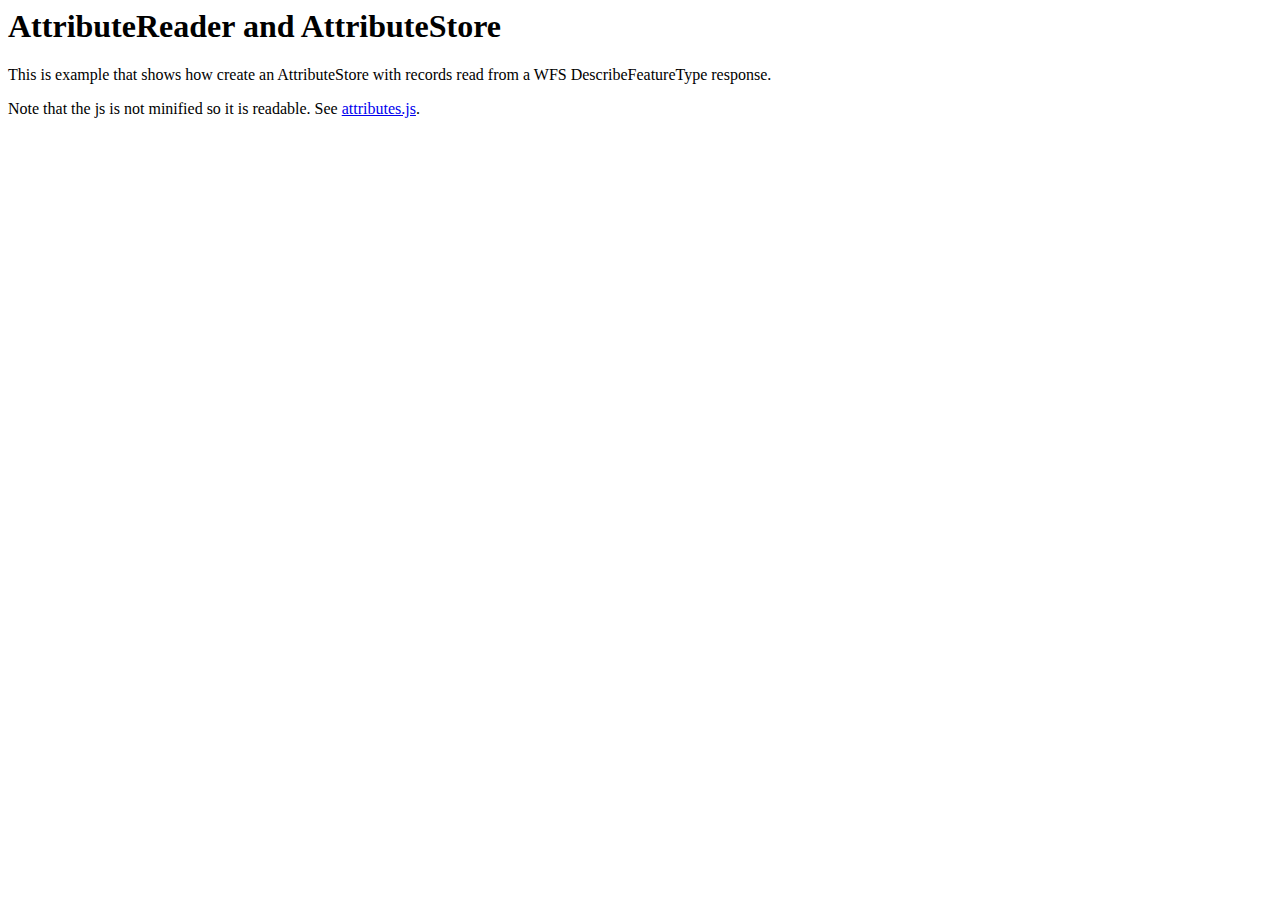
<file: js/geoext/examples/attributes.html>
<html>
    <head>
        <title>GeoExt AttributeReader and AttributeStore</title>

        <script type="text/javascript" src="http://extjs.cachefly.net/builds/ext-cdn-771.js"></script>
        <link rel="stylesheet" type="text/css" href="http://extjs.cachefly.net/ext-2.2.1/resources/css/ext-all.css" />
        <link rel="stylesheet" type="text/css" href="http://extjs.cachefly.net/ext-2.2.1/examples/shared/examples.css" />
        <script src="http://openlayers.org/api/2.8/OpenLayers.js"></script>
        <script type="text/javascript" src="../lib/GeoExt.js"></script>

        <script type="text/javascript" src="attributes.js"></script>

    </head>
    <body>
        <h1>AttributeReader and AttributeStore</h1>
        <p>This is example that shows how create an AttributeStore with
        records read from a WFS DescribeFeatureType response.</p>

        <p>Note that the js is not minified so it is readable.
        See <a href="attributes.js">attributes.js</a>.</p>

    </body>
</html>
</file>
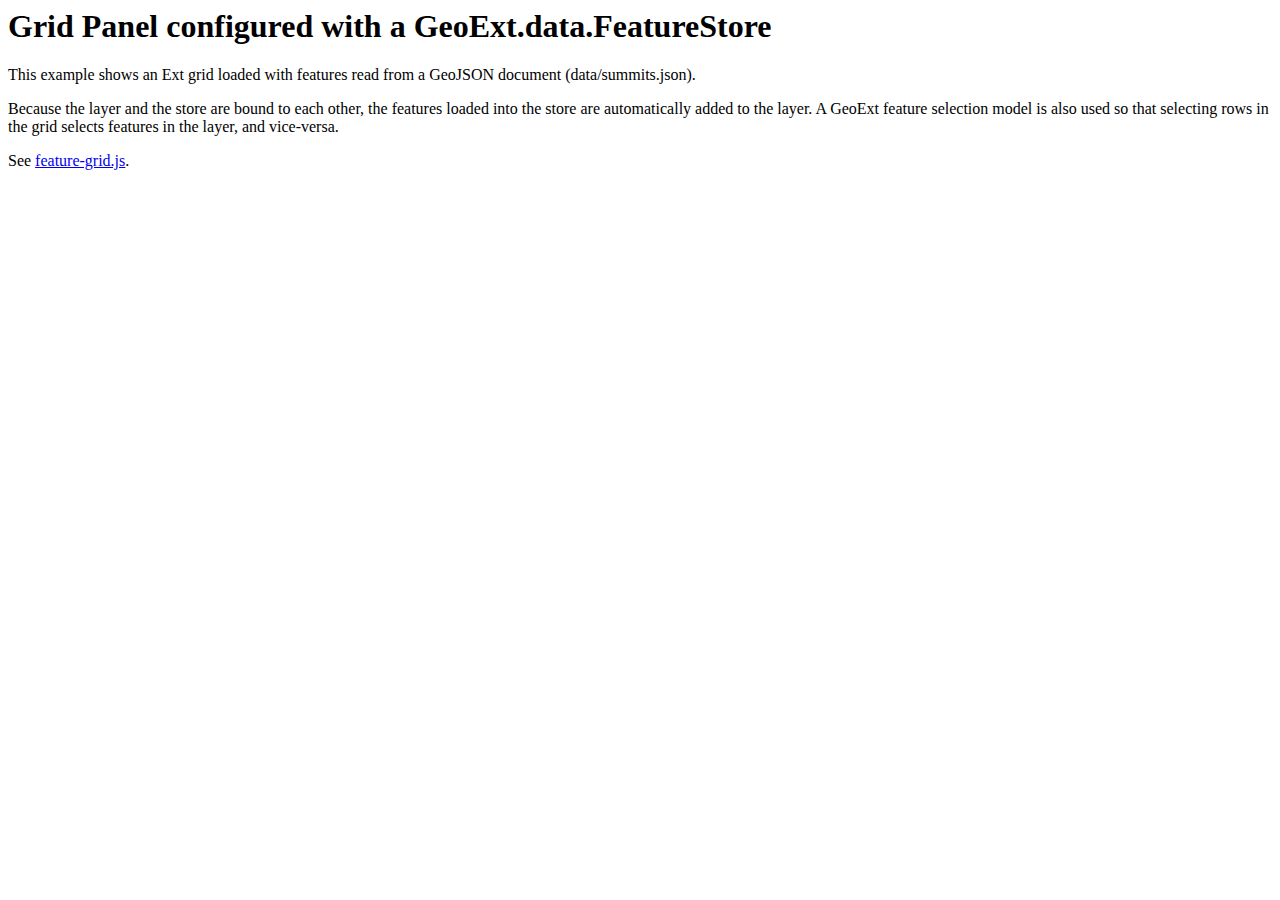
<file: js/geoext/examples/feature-grid.html>
<html>
    <head>
        <title>GeoExt FeatureStore in an Ext Grid</title>

        <script type="text/javascript" src="http://extjs.cachefly.net/builds/ext-cdn-771.js"></script>
        <link rel="stylesheet" type="text/css" href="http://extjs.cachefly.net/ext-2.2.1/resources/css/ext-all.css" />
        <link rel="stylesheet" type="text/css" href="http://extjs.cachefly.net/ext-2.2.1/examples/shared/examples.css" />
        <script src="http://openlayers.org/api/2.8/OpenLayers.js"></script>
        <script type="text/javascript" src="../lib/GeoExt.js"></script>
        
        <script type="text/javascript" src="feature-grid.js"></script>

    </head>
    <body>
        <h1>Grid Panel configured with a GeoExt.data.FeatureStore</h1>

        <p>This example shows an Ext grid loaded with features read from a
        GeoJSON document (data/summits.json).</p>
        
        <p>Because the layer and the store are bound to each other, the
        features loaded into the store are automatically added to the layer. A 
        GeoExt feature selection model is also used so that selecting rows in 
        the grid selects features in the layer, and vice-versa.</p> 

        <p>See <a href=feature-grid.js>feature-grid.js</a>.</p>

        <div id="mainpanel"></div>
    </body>
</html>
</file>
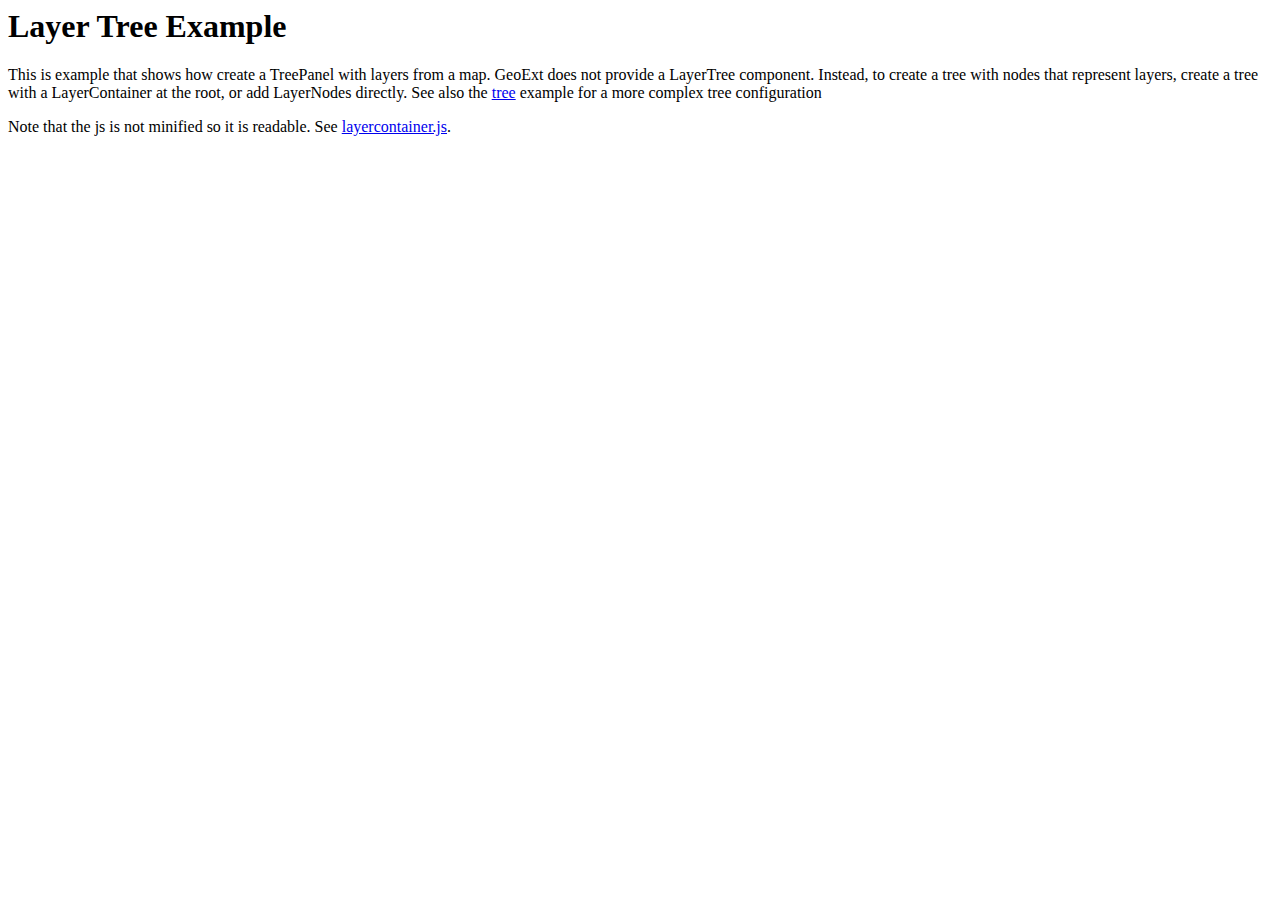
<file: js/geoext/examples/layercontainer.html>
<html>
    <head>
        <title>GeoExt Layer Tree</title>

        <script type="text/javascript" src="http://extjs.cachefly.net/builds/ext-cdn-771.js"></script>
        <link rel="stylesheet" type="text/css" href="http://extjs.cachefly.net/ext-2.2.1/resources/css/ext-all.css" />
        <link rel="stylesheet" type="text/css" href="http://extjs.cachefly.net/ext-2.2.1/examples/shared/examples.css" />
        <script src="http://openlayers.org/api/2.8/OpenLayers.js"></script>
        <script type="text/javascript" src="../lib/GeoExt.js"></script>

        <script type="text/javascript" src="layercontainer.js"></script>

    </head>
    <body>
        <h1>Layer Tree Example</h1>
        <p>This is example that shows how create a TreePanel with layers
        from a map.  GeoExt does not provide a LayerTree component.  Instead,
        to create a tree with nodes that represent layers, create a tree with
        a LayerContainer at the root, or add LayerNodes directly. See also the
        <a href="tree.html">tree</a> example for a more complex tree
        configuration</p>

        <p>Note that the js is not minified so it is readable.
        See <a href="layercontainer.js">layercontainer.js</a>.</p>

        <div style="position: relative;">
            <div id="capgrid"></div>
            <div id="tree"></div>
            <div id="mappanel"></div>
        </div>
    </body>
</html>
</file>
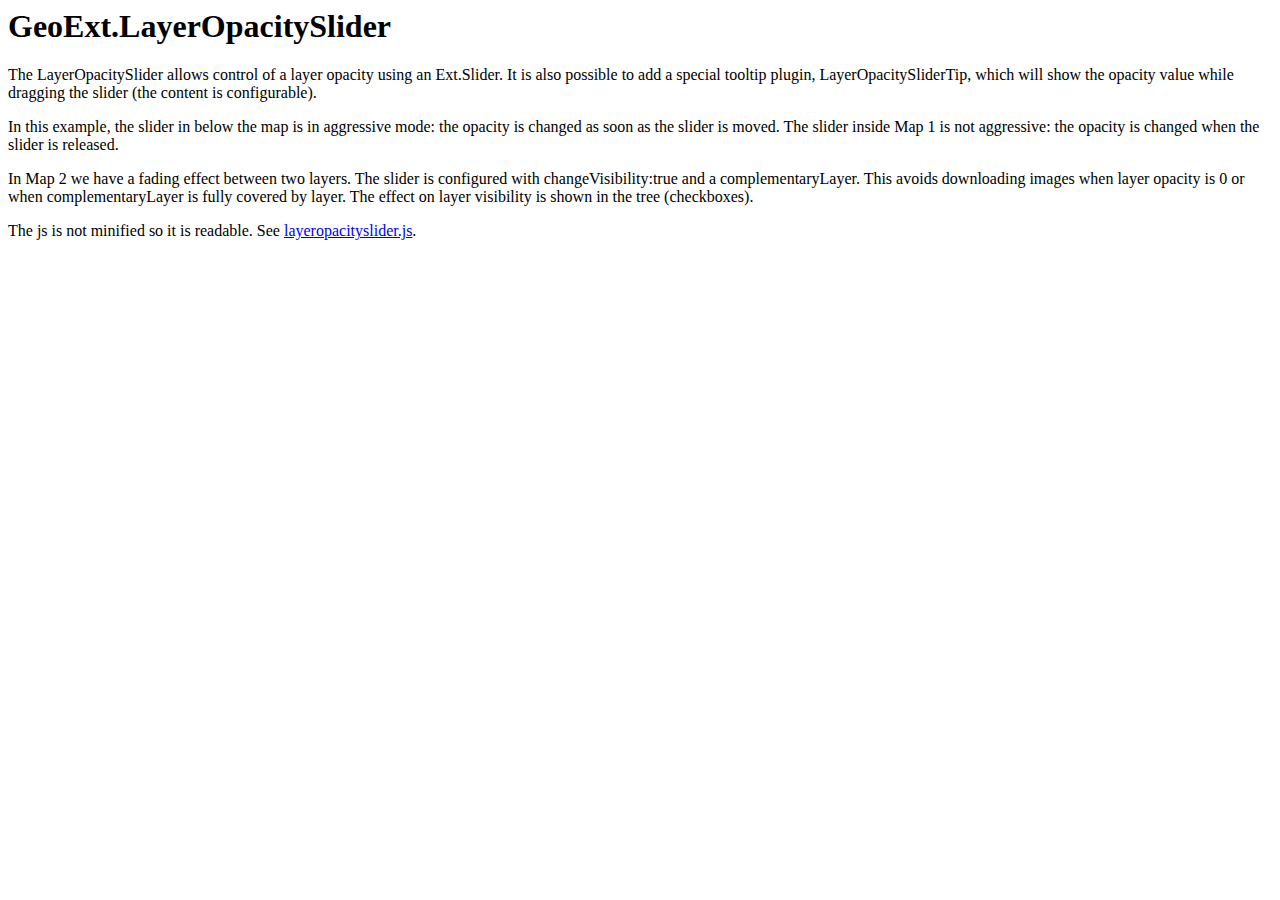
<file: js/geoext/examples/layeropacityslider.html>
<html>
    <head>
        <title>GeoExt LayerOpacitySlider</title>

        <script type="text/javascript" src="http://extjs.cachefly.net/builds/ext-cdn-771.js"></script>
        <link rel="stylesheet" type="text/css" href="http://extjs.cachefly.net/ext-2.2.1/resources/css/ext-all.css" />
        <link rel="stylesheet" type="text/css" href="http://extjs.com/deploy/dev/examples/shared/examples.css"></link>
        <script src="http://openlayers.org/api/2.8/OpenLayers.js"></script>
        <script type="text/javascript" src="../lib/GeoExt.js"></script>
        <style type="text/css">
            .x-tree-node-leaf .gx-tree-layer-icon {
                width: 0px;
            }
        </style>

        <script type="text/javascript" src="layeropacityslider.js"></script>
    </head>
    <body>
        <h1>GeoExt.LayerOpacitySlider</h1>

        <p>The LayerOpacitySlider allows control of a layer opacity using an
        Ext.Slider.  It is also possible to add a special tooltip plugin,
        LayerOpacitySliderTip, which will show the opacity value while dragging
        the slider (the content is configurable).<p>

        <p>In this example, the slider in below the map is in aggressive mode: the
        opacity is changed as soon as the slider is moved. The slider inside
        Map 1 is not aggressive: the opacity is changed when the slider is
        released.</p>

        <p>In Map 2 we have a fading effect between two layers. The slider is configured
        with changeVisibility:true and a complementaryLayer. This avoids downloading images
        when layer opacity is 0 or when complementaryLayer is fully covered by layer.
        The effect on layer visibility is shown in the tree (checkboxes).</p>

        <p>The js is not minified so it is readable. See <a
        href="layeropacityslider.js">layeropacityslider.js</a>.</p>

            <div id="map1-container" style="float:left"></div>
            <div id="map2-container" style="float:right"></div>
            <div id="tree" style="float:right"></div>
            <div id="slider" style="clear:both"></div>
    </body>
</html>
</file>
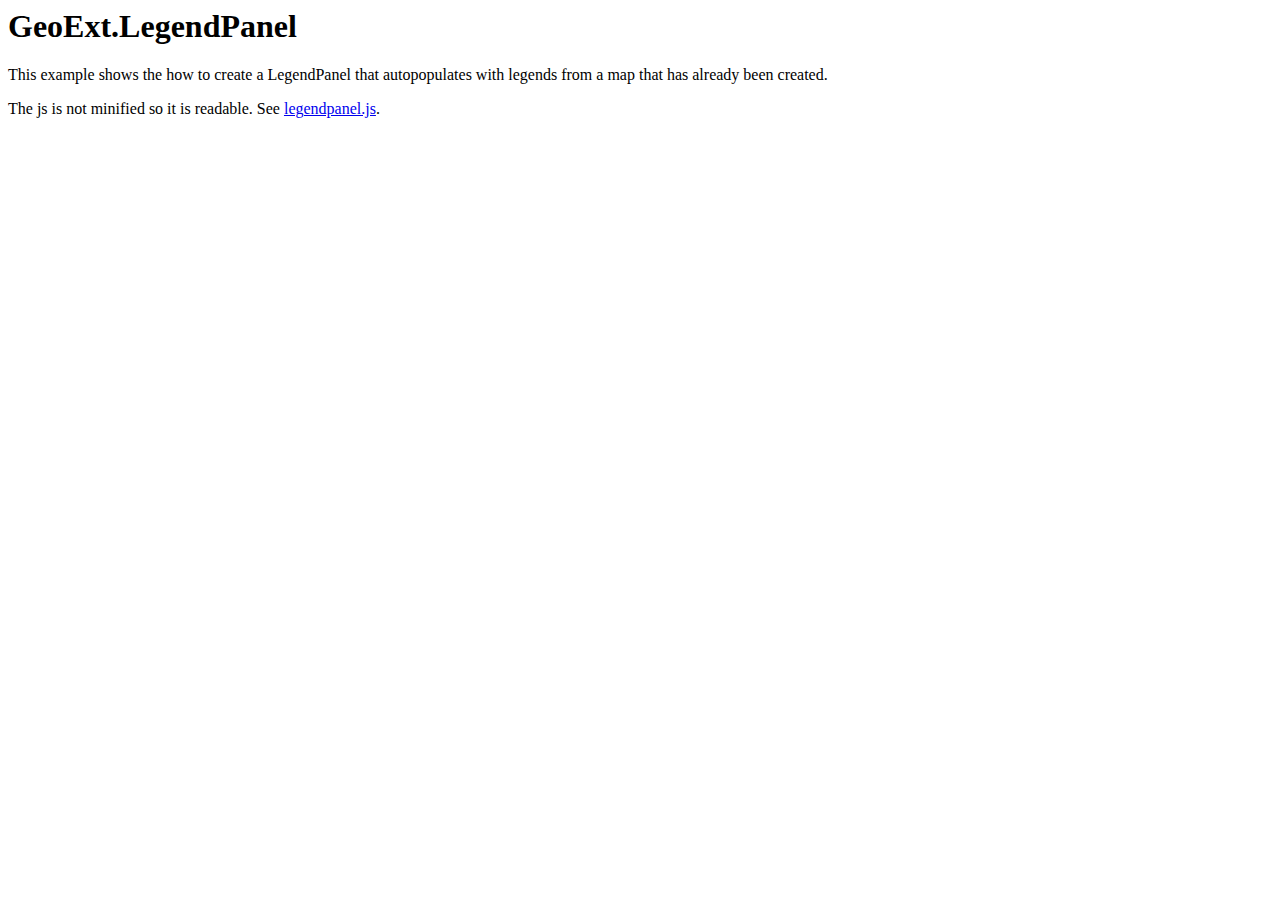
<file: js/geoext/examples/legendpanel.html>
<html>
    <head>
        <script type="text/javascript" src="http://extjs.cachefly.net/ext-2.2.1/adapter/ext/ext-base.js"></script>
        <script type="text/javascript" src="http://extjs.cachefly.net/ext-2.2.1/ext-all.js"></script>
        <link rel="stylesheet" type="text/css" href="http://extjs.cachefly.net/ext-2.2.1/resources/css/ext-all.css" />
        <link rel="stylesheet" type="text/css" href="http://extjs.cachefly.net/ext-2.2.1/examples/shared/examples.css" />
        <script src="http://openlayers.org/api/2.8/OpenLayers.js"></script>
        <script type="text/javascript" src="../lib/GeoExt.js"></script>

        <script type="text/javascript" src="legendpanel.js"></script>

        <style type="text/css">
        .mylabel {
            font-weight: bold;
            color: red;
        }
        </style>
    </head>
    <body>
        <h1>GeoExt.LegendPanel</h1>
        <p>This example shows the how to create a LegendPanel that autopopulates with legends from a map
        that has already been created.</p>
        <p>The js is not minified so it is readable. See <a href="legendpanel.js">legendpanel.js</a>.</p>
        <div id="view"></div>
    </body>
</html>
</file>
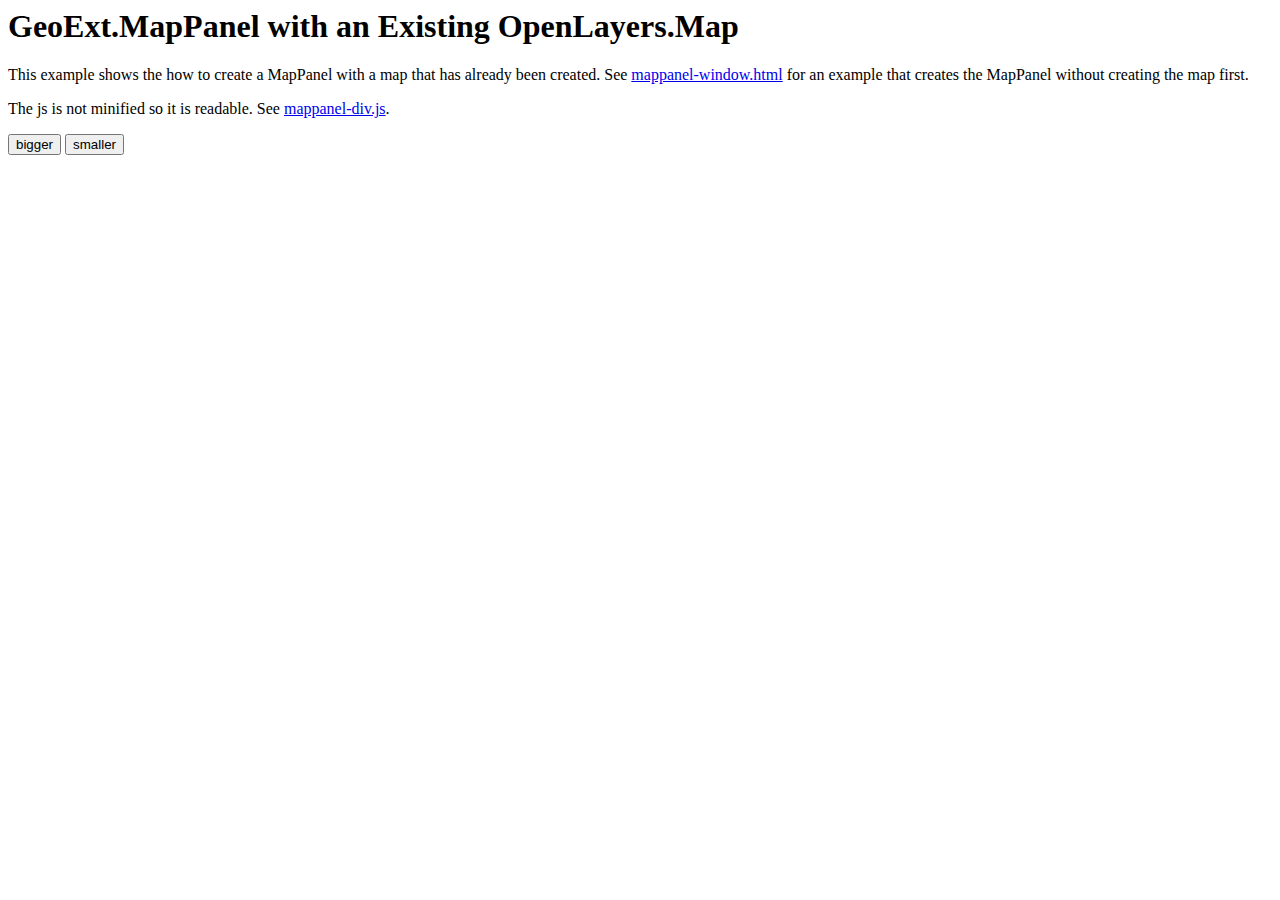
<file: js/geoext/examples/mappanel-div.html>
<html>
    <head>
        <title>GeoExt MapPanel Example</title>

        <script type="text/javascript" src="http://extjs.cachefly.net/builds/ext-cdn-771.js"></script>
        <link rel="stylesheet" type="text/css" href="http://extjs.cachefly.net/ext-2.2.1/resources/css/ext-all.css" />
        <link rel="stylesheet" type="text/css" href="http://extjs.cachefly.net/ext-2.2.1/examples/shared/examples.css" />
        <script src="http://openlayers.org/api/2.8/OpenLayers.js"></script>
        <script type="text/javascript" src="../lib/GeoExt.js"></script>

        <script type="text/javascript" src="mappanel-div.js"></script>

    </head>
    <body>
        <h1>GeoExt.MapPanel with an Existing OpenLayers.Map</h1>
        <p>This example shows the how to create a MapPanel with a map that has
        already been created.  See <a href="mappanel-window.html">mappanel-window.html</a>
        for an example that creates the MapPanel without creating the map first.<p>
        <p>The js is not minified so it is readable. See <a href="mappanel-div.js">mappanel-div.js</a>.</p>
        <div id="mappanel"></div>
        <input type="button" onclick="mapSizeUp()" value="bigger"></input>
        <input type="button" onclick="mapSizeDown()" value="smaller"></input>
    </body>
</html>
</file>
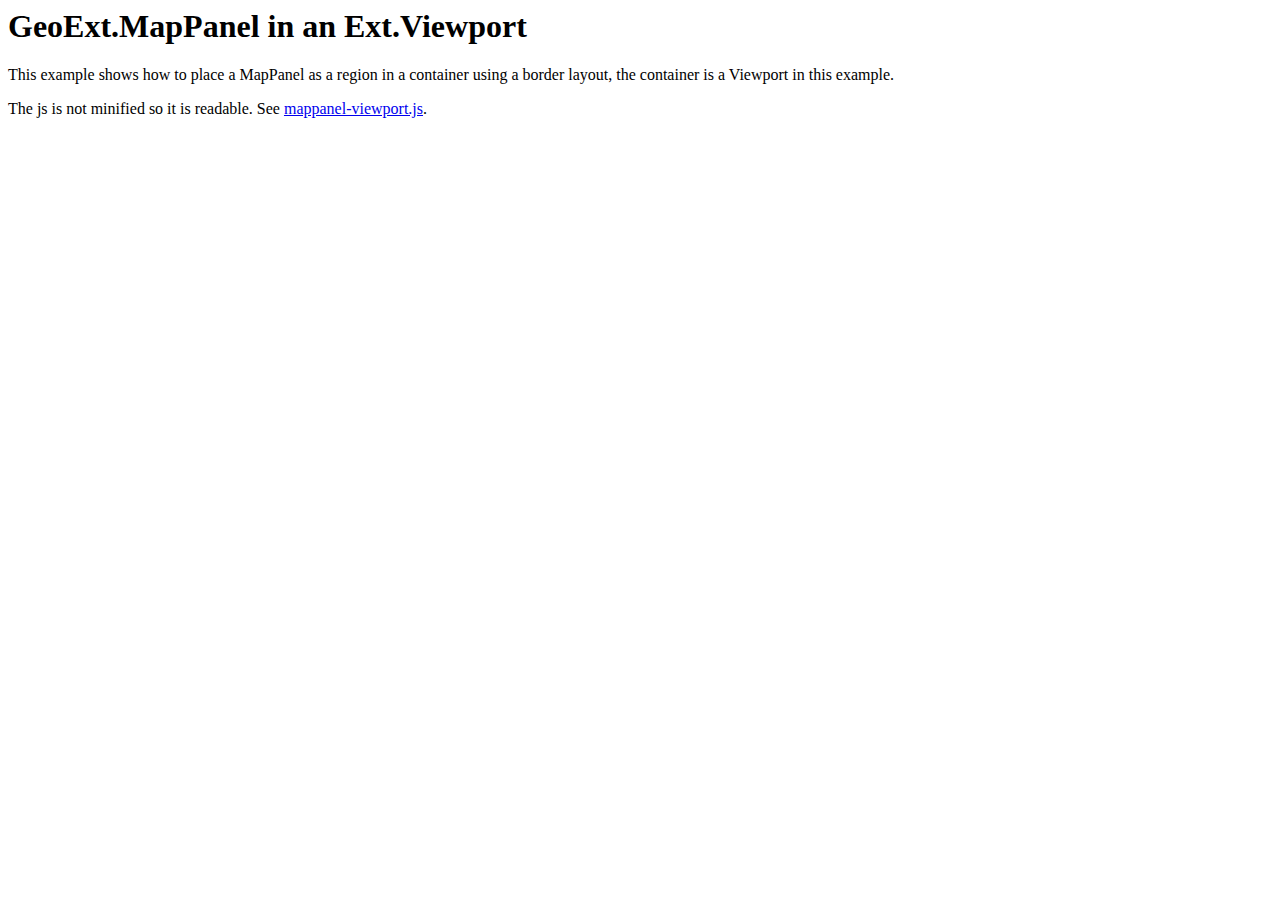
<file: js/geoext/examples/mappanel-viewport.html>
<html>
    <head>
        <title>GeoExt MapPanel in an Ext Viewport</title>

        <script type="text/javascript" src="http://extjs.cachefly.net/builds/ext-cdn-771.js"></script>
        <link rel="stylesheet" type="text/css" href="http://extjs.cachefly.net/ext-2.2.1/resources/css/ext-all.css" />
        <link rel="stylesheet" type="text/css" href="http://extjs.cachefly.net/ext-2.2.1/examples/shared/examples.css" />
        <!-- Google Maps API for "localhost" -->
        <!--
        <script src='http://maps.google.com/maps?file=api&amp;v=2&amp;key=ABQIAAAAjpkAC9ePGem0lIq5XcMiuhR_wWLPFku8Ix9i2SXYRVK3e45q1BQUd_beF8dtzKET_EteAjPdGDwqpQ'></script>
        -->
        <!-- Google Maps API for "dev.geoext.org" -->
        <script src='http://maps.google.com/maps?file=api&amp;v=2&amp;key=ABQIAAAA_5ak-hsiH4j5bQQn7-k66xTWxvN8zH6Ta_pgIhhU0TB7bG8iAhS99ituPif4lG-2CHXoZ3qenLnK1g'></script>
        <script src="http://openlayers.org/api/2.8/OpenLayers.js"></script>
        <script type="text/javascript" src="../lib/GeoExt.js"></script>
        
        <script type="text/javascript" src="mappanel-viewport.js"></script>

    </head>
    <body>
        <div id="title">
            <h1>GeoExt.MapPanel in an Ext.Viewport</h1>
        </div>

        <div id="description">
            <p>This example shows how to place a MapPanel as a region in a
            container using a border layout, the container is a Viewport in
            this example.</p>
            
            <p>The js is not minified so it is readable. See <a
            href="mappanel-viewport.js">mappanel-viewport.js</a>.</p>
        </div>
    </body>
</html>
</file>
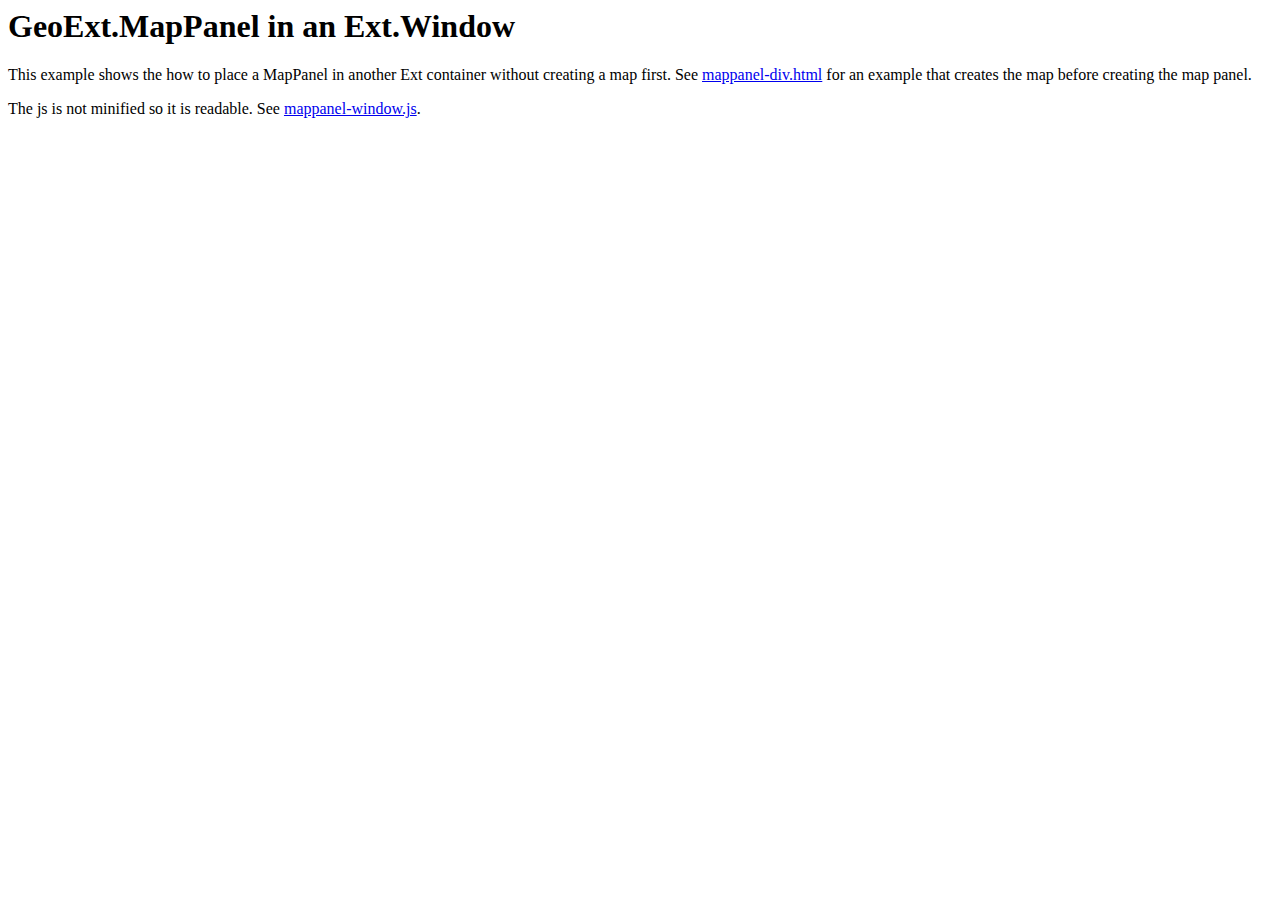
<file: js/geoext/examples/mappanel-window.html>
<html>
    <head>
        <title>GeoExt MapPanel in an Ext Window</title>

        <script type="text/javascript" src="http://extjs.cachefly.net/builds/ext-cdn-771.js"></script>
        <link rel="stylesheet" type="text/css" href="http://extjs.cachefly.net/ext-2.2.1/resources/css/ext-all.css" />
        <link rel="stylesheet" type="text/css" href="http://extjs.cachefly.net/ext-2.2.1/examples/shared/examples.css" />
        <script src="http://openlayers.org/api/2.8/OpenLayers.js"></script>
        <script type="text/javascript" src="../lib/GeoExt.js"></script>
        
        <script type="text/javascript" src="mappanel-window.js"></script>

    </head>
    <body>
        <h1>GeoExt.MapPanel in an Ext.Window</h1>
        <p>This example shows the how to place a MapPanel in another Ext container
        without creating a map first.  See <a href="mappanel-div.html">mappanel-div.html</a>
        for an example that creates the map before creating the map panel.<p>
        <p>The js is not minified so it is readable. See <a href="mappanel-window.js">mappanel-window.js</a>.</p>
    </body>
</html>
</file>
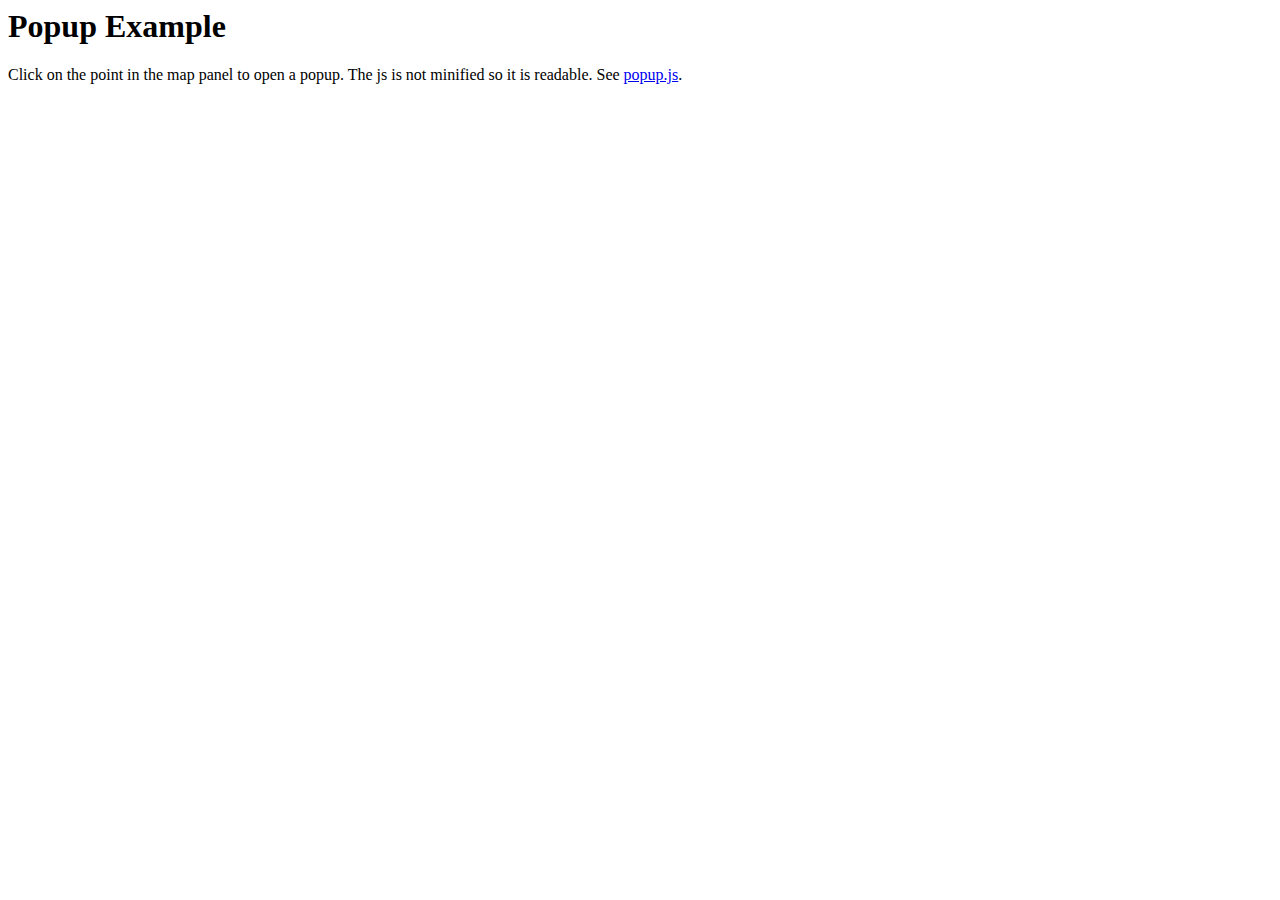
<file: js/geoext/examples/popup.html>
<html>
    <head>
        <title>GeoExt Popup Example</title>

        <script type="text/javascript" src="http://extjs.cachefly.net/builds/ext-cdn-771.js"></script>
        <link rel="stylesheet" type="text/css" href="http://extjs.cachefly.net/ext-2.2.1/resources/css/ext-all.css" />
        <link rel="stylesheet" type="text/css" href="http://extjs.cachefly.net/ext-2.2.1/examples/shared/examples.css" />
        <link rel="stylesheet" type="text/css" href="../resources/css/geoext-all-debug.css" />
        <script src="http://openlayers.org/api/2.8/OpenLayers.js"></script>
        <script type="text/javascript" src="../lib/GeoExt.js"></script>
        
        <script type="text/javascript" src="popup.js"></script>
    
        <style type="text/css">
            div#map {
               width: 650px;
               height: 400px;
               position: relative;
            }
        </style>
    </head>
    <body>
        <h1>Popup Example</h1>
        <p>Click on the point in the map panel to open a popup.
        The js is not minified so it is readable. See <a href="popup.js">popup.js</a>.</p>
        <div id="container"></div>
    </body>
</html>
</file>
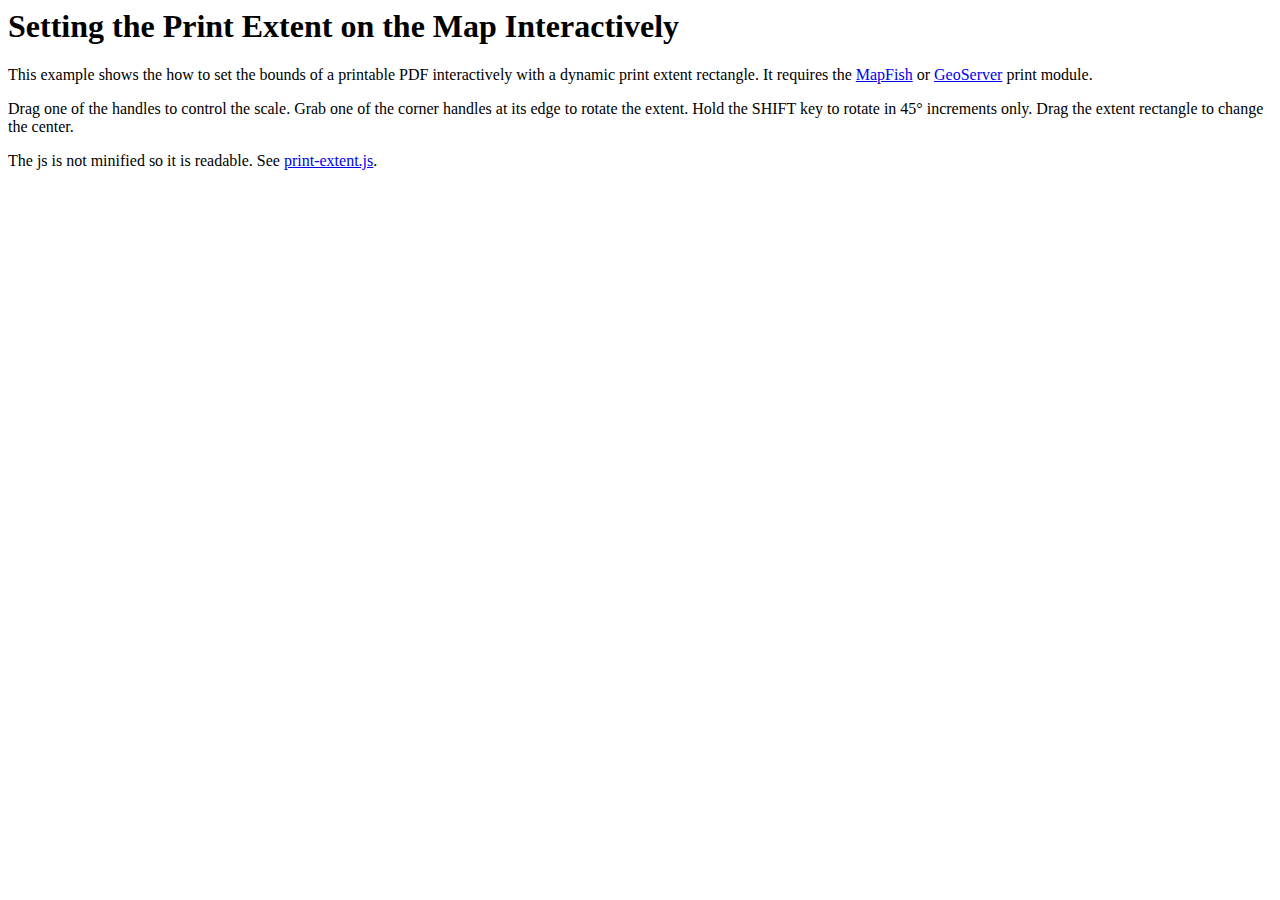
<file: js/geoext/examples/print-extent.html>
<html>
    <head>
        <title>GeoExt PrintExtent Example</title>

        <script type="text/javascript" src="http://extjs.cachefly.net/ext-2.2.1/adapter/ext/ext-base.js"></script>
        <script type="text/javascript" src="http://extjs.cachefly.net/ext-2.2.1/ext-all.js"></script>
        <link rel="stylesheet" type="text/css" href="http://extjs.cachefly.net/ext-2.2.1/resources/css/ext-all.css" />
        <link rel="stylesheet" type="text/css" href="http://extjs.cachefly.net/ext-2.2.1/examples/shared/examples.css" />
        <script src="http://www.openlayers.org/dev/OpenLayers.js"></script>
        <script type="text/javascript" src="../lib/GeoExt.js"></script>

        <script type="text/javascript" src="print-extent.js"></script>
        
        <!-- The script below will load the capabilities of the print service
             and save them into the global printCapabilities variable. Instead
             of this, the PrintProvider can be configured with a url and take
             care of fetching the capabilities. -->
        <script type="text/javascript" src="http://demo.opengeo.org/geoserver/pdf/info.json?var=printCapabilities"></script>

    </head>
    <body>
        <h1>Setting the Print Extent on the Map Interactively</h1>
        <p>This example shows the how to set the bounds of a printable PDF
        interactively with a dynamic print extent rectangle. It requires
        the <a href="http://trac.mapfish.org/trac/mapfish/wiki/PrintModuleInstallation">MapFish</a>
        or <a href="http://geoserver.org/display/GEOS/Printing+2.0+HOWTO">GeoServer</a>
        print module.</p>
        <p>Drag one of the handles to control the scale. Grab one of the
        corner handles at its edge to rotate the extent. Hold the SHIFT key to
        rotate in 45° increments only. Drag the extent rectangle to change the
        center.</p>
        <p>The js is not minified so it is readable. See <a href="print-extent.js">print-extent.js</a>.</p>
        <div id="content"></div>
    </body>
</html>
</file>
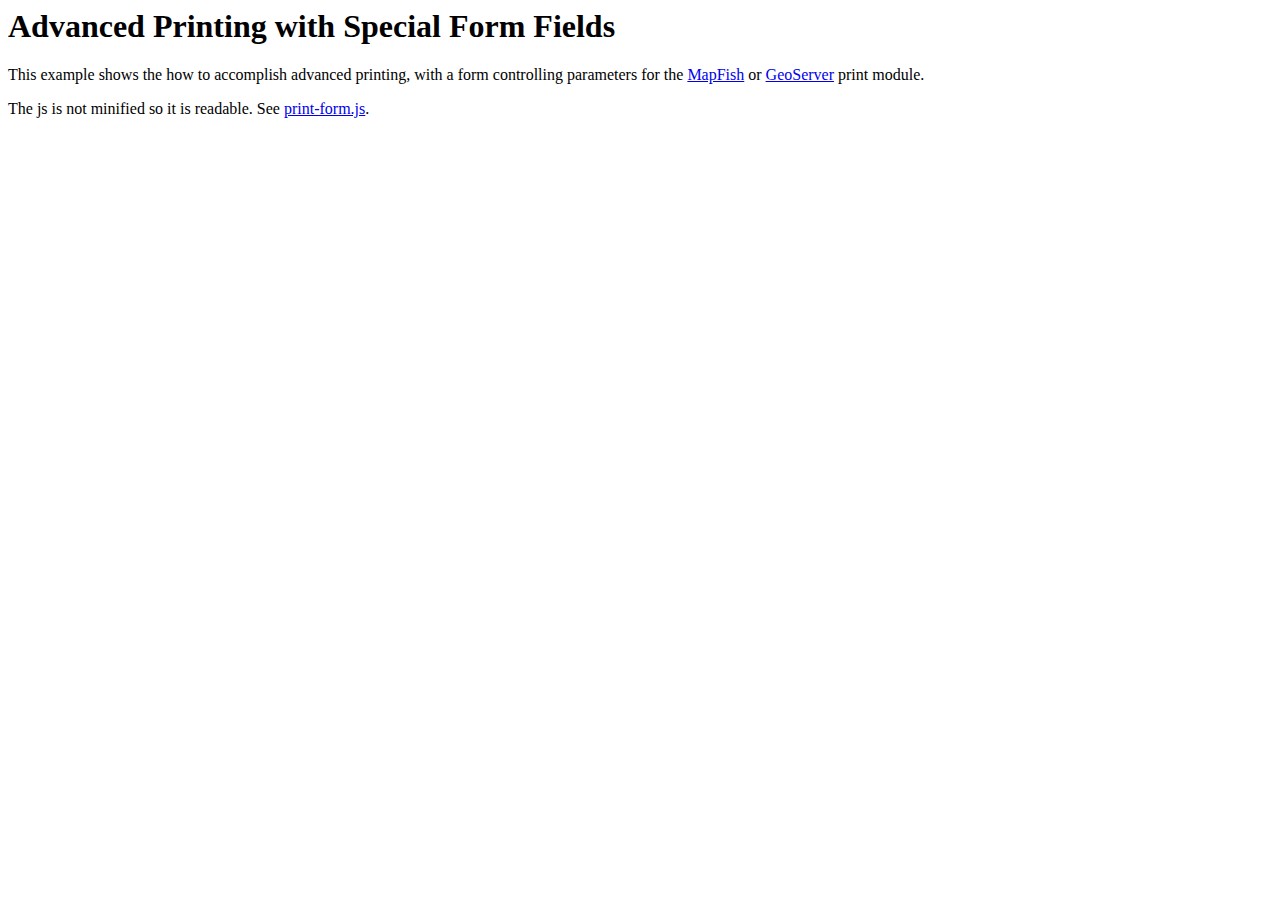
<file: js/geoext/examples/print-form.html>
<html>
    <head>
        <title>GeoExt PrintPageField and PrintProviderField Example</title>

        <script type="text/javascript" src="http://extjs.cachefly.net/ext-2.2.1/adapter/ext/ext-base.js"></script>
        <script type="text/javascript" src="http://extjs.cachefly.net/ext-2.2.1/ext-all.js"></script>
        <link rel="stylesheet" type="text/css" href="http://extjs.cachefly.net/ext-2.2.1/resources/css/ext-all.css" />
        <link rel="stylesheet" type="text/css" href="http://extjs.cachefly.net/ext-2.2.1/examples/shared/examples.css" />
        <script src="http://openlayers.org/api/2.8/OpenLayers.js"></script>
        <script type="text/javascript" src="../lib/GeoExt.js"></script>

        <script type="text/javascript" src="print-form.js"></script>
        
        <!-- The script below will load the capabilities of the print service
             and save them into the global printCapabilities variable. Instead
             of this, the PrintProvider can be configured with a url and take
             care of fetching the capabilities. -->
        <script type="text/javascript" src="http://demo.opengeo.org/geoserver/pdf/info.json?var=printCapabilities"></script>

    </head>
    <body>
        <h1>Advanced Printing with Special Form Fields</h1>
        <p>This example shows the how to accomplish advanced printing, with a
        form controlling parameters for the
        <a href="http://trac.mapfish.org/trac/mapfish/wiki/PrintModuleInstallation">MapFish</a>
        or <a href="http://geoserver.org/display/GEOS/Printing+2.0+HOWTO">GeoServer</a>
        print module.</p>
        <p>The js is not minified so it is readable. See <a href="print-form.js">print-form.js</a>.</p>
        <div id="content"></div>
    </body>
</html>
</file>
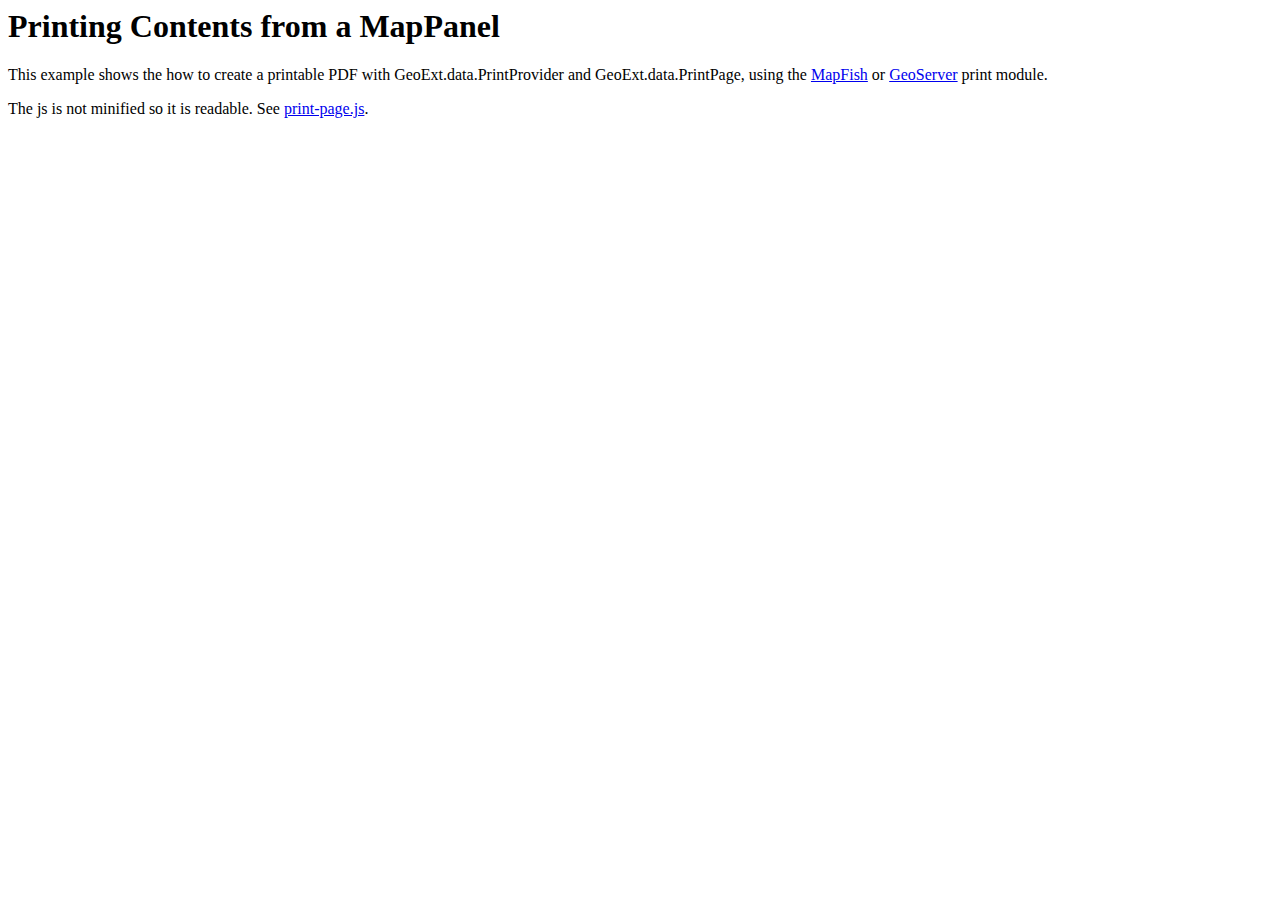
<file: js/geoext/examples/print-page.html>
<html>
    <head>
        <title>GeoExt PrintPage Example</title>

        <script type="text/javascript" src="http://extjs.cachefly.net/ext-2.2.1/adapter/ext/ext-base.js"></script>
        <script type="text/javascript" src="http://extjs.cachefly.net/ext-2.2.1/ext-all.js"></script>
        <link rel="stylesheet" type="text/css" href="http://extjs.cachefly.net/ext-2.2.1/resources/css/ext-all.css" />
        <link rel="stylesheet" type="text/css" href="http://extjs.cachefly.net/ext-2.2.1/examples/shared/examples.css" />
        <script src="http://openlayers.org/api/2.8/OpenLayers.js"></script>
        <script type="text/javascript" src="../lib/GeoExt.js"></script>

        <script type="text/javascript" src="print-page.js"></script>
        
        <!-- The script below will load the capabilities of the print service
             and save them into the global printCapabilities variable. Instead
             of this, the PrintProvider can be configured with a url and take
             care of fetching the capabilities. -->
        <script type="text/javascript" src="http://demo.opengeo.org/geoserver/pdf/info.json?var=printCapabilities"></script>

    </head>
    <body>
        <h1>Printing Contents from a MapPanel</h1>
        <p>This example shows the how to create a printable PDF with
        GeoExt.data.PrintProvider and GeoExt.data.PrintPage, using the
        <a href="http://trac.mapfish.org/trac/mapfish/wiki/PrintModuleInstallation">MapFish</a>
        or <a href="http://geoserver.org/display/GEOS/Printing+2.0+HOWTO">GeoServer</a>
        print module.</p>
        <p>The js is not minified so it is readable. See <a href="print-page.js">print-page.js</a>.</p>
        <div id="content"></div>
    </body>
</html>
</file>
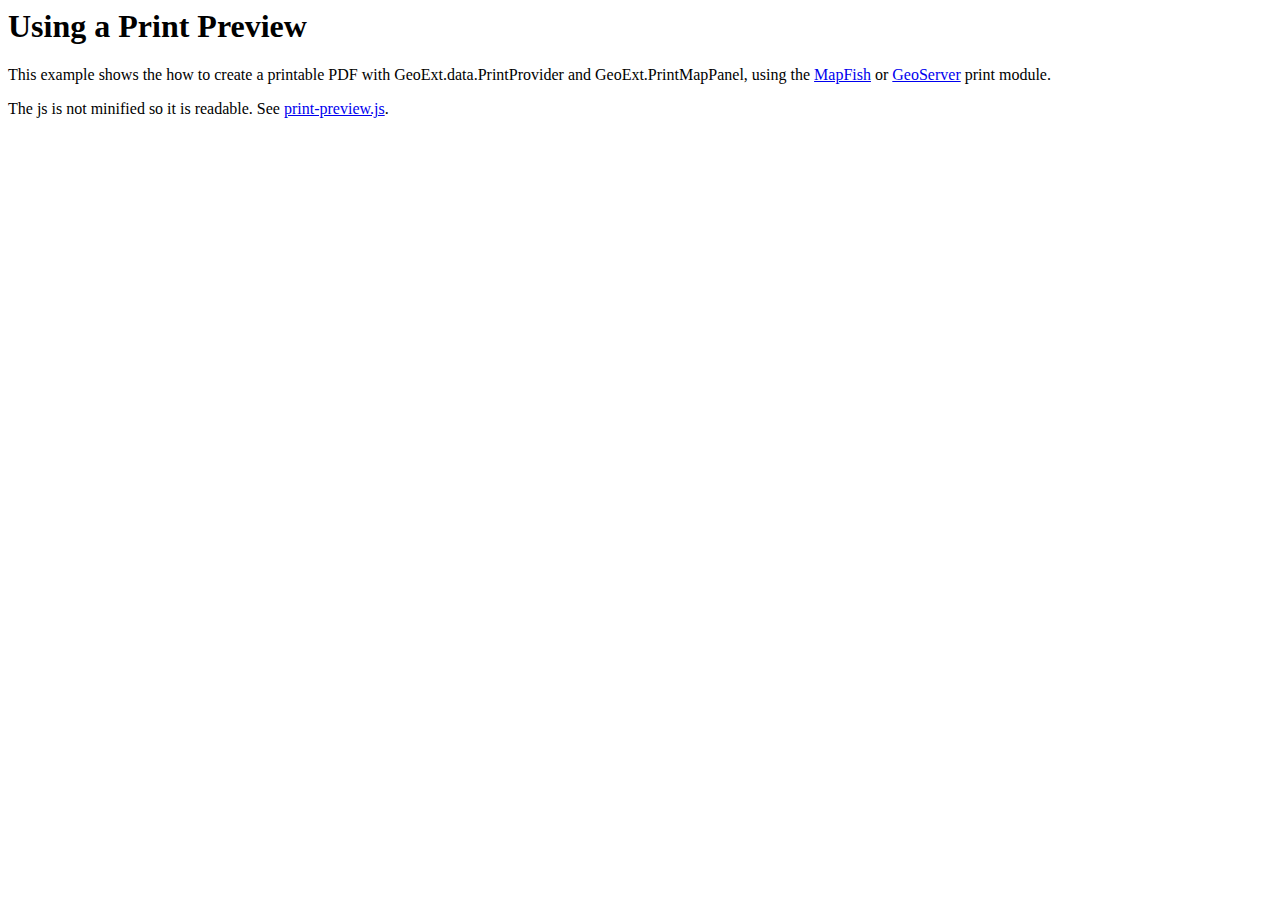
<file: js/geoext/examples/print-preview.html>
<html>
    <head>
        <title>GeoExt PrintMapPanel Example</title>

        <script type="text/javascript" src="http://extjs.cachefly.net/ext-2.2.1/adapter/ext/ext-base.js"></script>
        <script type="text/javascript" src="http://extjs.cachefly.net/ext-2.2.1/ext-all.js"></script>
        <link rel="stylesheet" type="text/css" href="http://extjs.cachefly.net/ext-2.2.1/resources/css/ext-all.css" />
        <link rel="stylesheet" type="text/css" href="http://extjs.cachefly.net/ext-2.2.1/examples/shared/examples.css" />
        <script src="http://openlayers.org/api/2.8/OpenLayers.js"></script>
        <script type="text/javascript" src="../lib/GeoExt.js"></script>

        <script type="text/javascript" src="print-preview.js"></script>
        
        <!-- The script below will load the capabilities of the print service
             and save them into the global printCapabilities variable. Instead
             of this, the PrintProvider can be configured with a url and take
             care of fetching the capabilities. -->
        <script type="text/javascript" src="http://demo.opengeo.org/geoserver/pdf/info.json?var=printCapabilities"></script>

    </head>
    <body>
        <h1>Using a Print Preview</h1>
        <p>This example shows the how to create a printable PDF with
        GeoExt.data.PrintProvider and GeoExt.PrintMapPanel, using the
        <a href="http://trac.mapfish.org/trac/mapfish/wiki/PrintModuleInstallation">MapFish</a>
        or <a href="http://geoserver.org/display/GEOS/Printing+2.0+HOWTO">GeoServer</a>
        print module.</p>
        <p>The js is not minified so it is readable. See <a href="print-preview.js">print-preview.js</a>.</p>
        <div id="content"></div>
    </body>
</html>
</file>
<file: js/geoext/resources/css/geoext-all-debug.css>
/**
 * This file combines all default css files. It will be parsed by the build
 * processor to generate a minified geoext-all.css file. Theme specific
 * overrides go into gxtheme-<theme>.css
 */
@import "popup.css";
</file>
